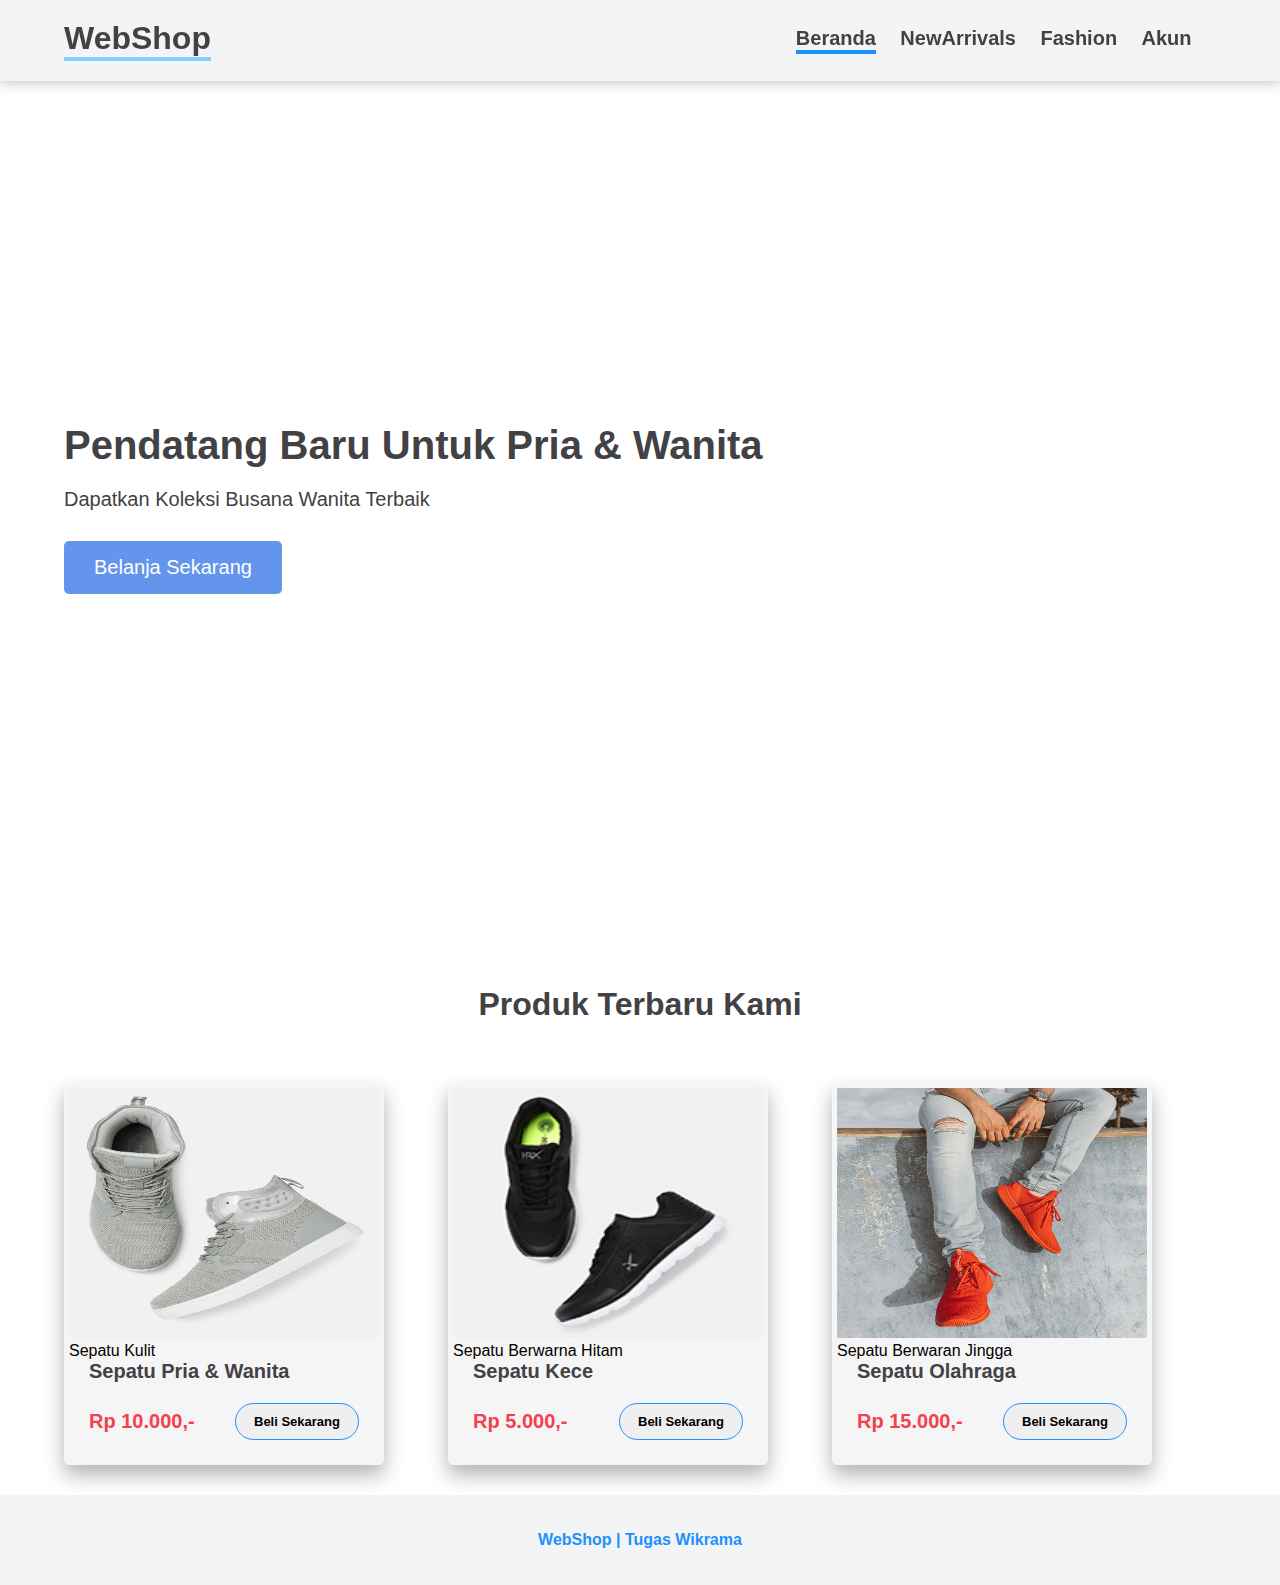
<file: index.html>
<!DOCTYPE html>
<html lang="en">
<head>
    <meta charset="UTF-8">
    <meta name="viewport" content="width=device-width, initial-scale=1.0">
    <link rel="stylesheet" href="style.css">
    <link rel="stylesheet" href="https://cdnjs.cloudflare.com/ajax/libs/font-awesome/6.5.1/css/all.min.css" integrity="sha512-DTOQO9RWCH3ppGqcWaEA1BIZOC6xxalwEsw9c2QQeAIftl+Vegovlnee1c9QX4TctnWMn13TZye+giMm8e2LwA==" crossorigin="anonymous" referrerpolicy="no-referrer"/>
    <script src="https://cdnjs.cloudflare.com/ajax/libs/jquery/3.7.1/jquery.min.js" integrity="sha512-v2CJ7UaYy4JwqLDIrZUI/4hqeoQieOmAZNXBeQyjo21dadnwR+8ZaIJVT8EE2iyI61OV8e6M8PP2/4hpQINQ/g==" crossorigin="anonymous" referrerpolicy="no-referrer"></script>
    <title>WebShop | Tugas Wikrama</title>
</head>
<body>
    <nav class="navbar">
        <div class="logo"><h1>WebShop</h1></div>
        <ul class="menu">
            <li><a href="" class="active">Beranda</a></li>
            <li><a href="">NewArrivals</a></li>
            <li><a href="">Fashion</a></li>
            <li><a href="">Akun</a></li>
            <li><a href=""><i class="fas fa-shopping-cart"></i></a></li>
        </ul>
        <!--Untuk Responsive-->
        <div class="menu-btn">
            <i class="fa fa-bars"></i>
        </div>
    </nav>
    <section class="content">
        <h1>Pendatang Baru Untuk Pria & Wanita</h1>
        <p>Dapatkan Koleksi Busana Wanita Terbaik</p>
        <button>Belanja Sekarang</button>
    </section>
    <h1 class="pheading">Produk Terbaru Kami</h1>
    <section class="sec">
        <div class="products">
            <!--Card Start-->
            <div class="card">
                <div class="img"><img src="Product-1.jpg" alt="Sepatu Pria & Wanita"></div>
                <div class="desc">Sepatu Kulit</div>
                <div class="tittle">Sepatu Pria & Wanita</div>
                <div class="box">
                    <div class="price">Rp 10.000,-</div>
                    <button class="btn">Beli Sekarang</button>
                </div>
            </div>
            <!--Card End-->
                        <!--Card Start-->
                        <div class="card">
                            <div class="img"><img src="Product-2.jpg" alt="Sepatu Pria"></div>
                            <div class="desc">Sepatu Berwarna Hitam</div>
                            <div class="tittle">Sepatu Kece</div>
                            <div class="box">
                                <div class="price">Rp 5.000,-</div>
                                <button class="btn">Beli Sekarang</button>
                            </div>
                        </div>
                        <!--Card End-->
                        <!--Card Start-->
                        <div class="card">
                            <div class="img"><img src="Product-3.jpg" alt="Sepatu Jingga"></div>
                            <div class="desc">Sepatu Berwaran Jingga</div>
                            <div class="tittle">Sepatu Olahraga</div>
                            <div class="box">
                                <div class="price">Rp 15.000,-</div>
                                <button class="btn">Beli Sekarang</button>
                            </div>
                        </div>
                        <!--Card End-->
        </div>
    </section>
    <footer>
        <p><a href="">WebShop | Tugas Wikrama</a></p>
    </footer>
    <!-- Jquery -->
    <script>
        $(".menu-btn").click(function () {
            $(".navbar .menu").toggleClass("active");
            $(".menu-btn i").toggleClass("active");
        });
    </script>
</body>
</html>
</file>
<file: style.css>
* {
    margin: 0;
    padding: 0;
    font-family: sans-serif;
}

body {
    height: 100%;
}

/* Header */
.menu-btn {
    color: #424144;
    font-size: 23px;
    cursor: pointer;
    display: none;
}

.navbar {
    padding: 20px 5%;
    display: flex;
    justify-content: space-between;
    align-items: center;
    position: sticky;
    top: 0;
    z-index: 999;
    background-color: #f3f4f6;
    box-shadow: 0 0 14px rgba(0, 0, 0, 0.3);
}

.navbar .logo h1 {
    color: #424144;
    border-bottom: 4px solid #87CEFA;
}

.navbar .menu li {
    list-style: none;
    display: inline-block;
}

.navbar .menu li a {
    display: block;
    margin-left: 20px;
    color: #424144;
    border-bottom: 4px solid transparent;
    text-decoration: none;
    font-size: 20px;
    font-weight: bold;
}

.navbar .menu li .active {
    border-bottom: 4px solid #1E90FF;
}

.navbar .menu li a i {
    color: black;
}

.navbar .menu li a:hover {
    border-bottom: 4px solid #00BFFF;
}

/* Content */
.content {
    background-image: url();
    background-size: cover;
    background-repeat: no-repeat;
    padding: 0 5%;
    display: flex;
    flex-direction: column;
    justify-content: center;
    align-items: flex-start;
    color: #424144;
    height: 95vh;
}

.content h1 {
    font-size: 40px;
}

.content p {
    font-size: 20px;
    margin-top: 20px;
}

.content button {
    margin-top: 30px;
    padding: 15px 30px;
    border: none;
    background: #6495ED;
    color: white;
    font-size: 20px;
    border-radius: 5px;
    cursor: pointer;
}

.pheading {
    text-align: center;
    margin: 50px 0;
    color: #424144;
}

/* Products */
.sec {
    padding: 10px 5%;
}

.products {
    display: grid;
    grid-template-columns: repeat(auto-fit, minmax(320px, 1fr));
}

.products .card {
    width: 310px;
    background: #f5f5f5;
    box-shadow: 0 10px 20px rgba(0, 0, 0, 0.3);
    border-radius: 5px;
    padding: 5px;
    margin-bottom: 20px;
}

.products .card img {
    height: 250px;
    width: 100%;
}

.padding .card .desc {
    padding: 5px 20px;
    opacity: 0.8;
}

.products .card .tittle {
    font-weight: 900;
    font-size: 20px;
    color: #424144;
    padding: 0 20px;
}

.products .card .box {
    display: flex;
    justify-content: space-between;
    align-items: center;
    padding: 20px;
}

.products .card .box .price {
    color: #f63e4e;
    font-size: 20px;
    font-weight: bold;
}

.products .card .box .btn {
    font-size: 13px;
    color: black;
    padding: 10px 18px;
    font-weight: 900;
    border: 1px solid #1E90FF;
    border-radius: 20px;
}

.products .card .box .btn:hover {
    cursor: pointer;
    background-color: #1E90FF;
    color: white;
}

/* Footer */
footer {
    background-color: #f3f4f6;
    height: 10vh;
}

footer p {
    text-align: center;
    line-height: 10vh;
}

footer p a {
    text-decoration: none;
    color: #1E90FF;
    font-weight: bold;
}

/* Responsive */
@media (max-width: 820px) {
    .menu-btn {
        display: block;
        z-index: 999;
    }
    .menu-btn i.active::before {
        content: "\f00d";
    }
    .navbar .menu {
        position: fixed;
        height: 100vh;
        width: 100%;
        left: -100%;
        top: 0;
        background-color: #f3f4f6;
        text-align: center;
        padding-top: 80px;
        transition: all 0.3s ease;
    }
    .navbar .menu.active {
        left: 0;
    }
    .navbar .menu li {
        display: flex;
        justify-content: center;
    }
    .navbar .menu li a {
        margin: 10px 0;
        font-size: 25px;
    }
}
</file>
